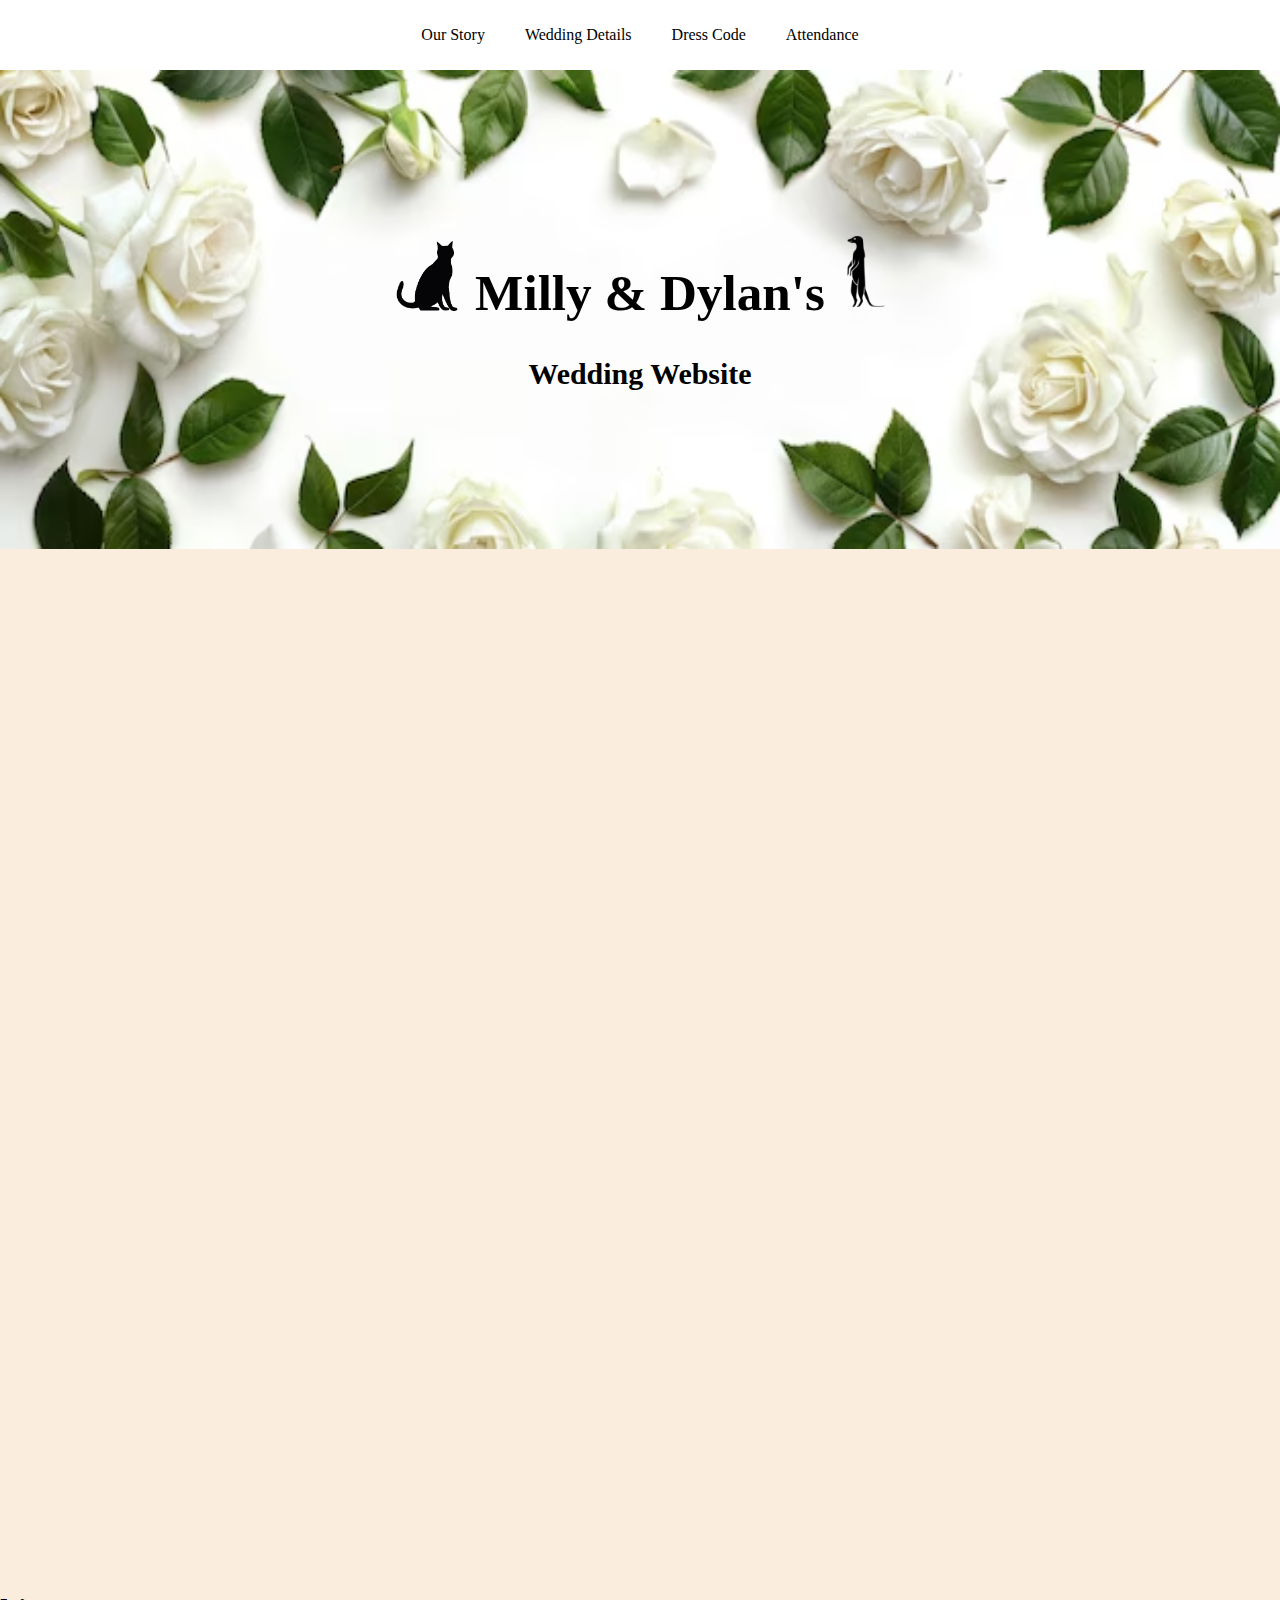
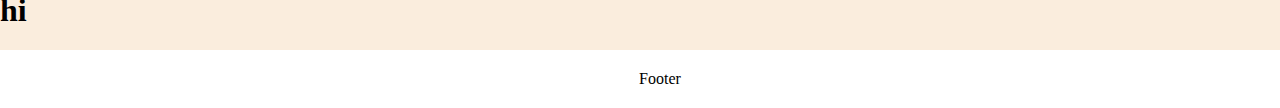
<file: index.html>
<!DOCTYPE html>
<html lang="en">
  <head>
    <meta charset="UTF-8" />
    <meta name="viewport" content="width=device-width, initial-scale=1.0" />
    <link rel="stylesheet" href="styles.css">
    <title>Wedding Website</title>
    <script>
      // Get the page load from the top fo the screen
      if ('scrollRestoration' in history) {
        history.scrollRestoration = 'manual';
      }

      window.addEventListener('load', () => {
        window.scrollTo(0, 0);
      });

      // Fetching the header
      fetch("header.html")
        .then((response) => response.text())
        .then((data) => {
          document.getElementById("header").innerHTML = data;
        })
        .catch((error) => console.error("Error loading HTML:", error));

      // Fetching the footer
      fetch("footer.html")
      .then((response) => response.text())
        .then((data) => {
          document.getElementById("footer").innerHTML = data;
        })
        .catch((error) => console.error("Error loading HTML:", error));
    </script>
  </head>
  <body>
    <div id="header"></div>
    <div class="title">
      <!-- <div class="logo">
        <img width="70px" height="70px" src="images/caticon.png" alt="Logo">
      </div> -->
      <div class="title-text">
        <h1>
          <img width="70px" height="70px" src="images/caticon.png" alt="Logo"> 
          Milly & Dylan's 
          <img width="50px" height="50px" src="images/meerkaticon.png" alt="Logo">
        </h1>
        <h3>Wedding Website</h3>
      </div>
      <!-- <div class="logo">
        <img width="50px" height="50px" src="images/meerkaticon.png" alt="Logo">
      </div> -->
    </div>
    <h1 style="height: 1000px;">
      <h1>hi</h1>
      <div id="footer"></div>
  </body>
</html>
</file>
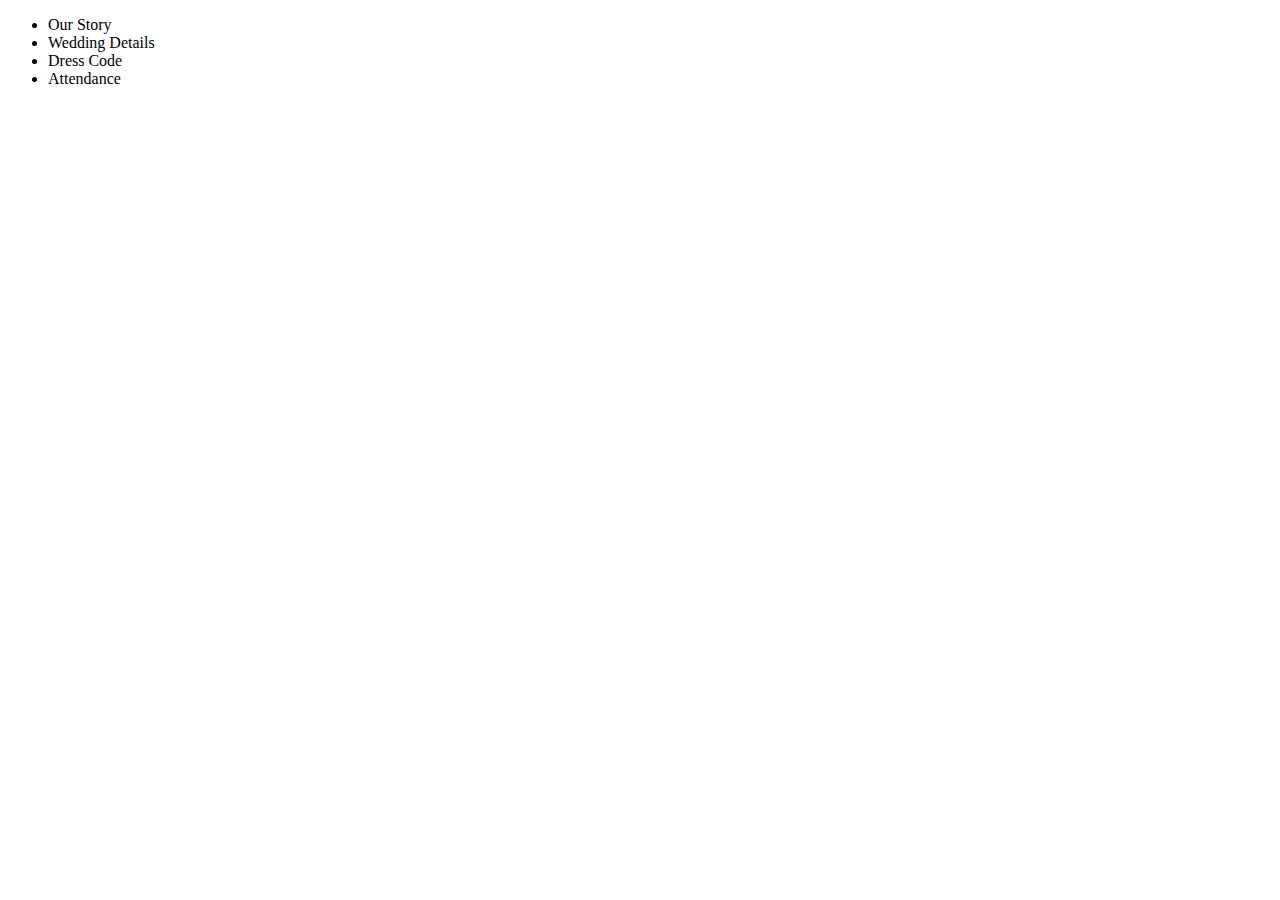
<file: header.html>
<!DOCTYPE html>
<html lang="en">
<head>
    <meta charset="UTF-8">
    <meta name="viewport" content="width=device-width, initial-scale=1.0">
    <title>Wedding Website Header</title>
    
</head>
<body>
    <div class="header">
        <ul class="nav">
            <li class="nav-item">Our Story</li>
            <li class="nav-item">Wedding Details</li>
            <li class="nav-item">Dress Code</li>
            <li class="nav-item">Attendance</li>
        </ul>
    </div>
</body>
</html>
</file>
<file: styles.css>
/* Body */

body {
  background-color: rgb(250, 237, 221);
  margin: 0;
  padding: 0;
  overflow-x: hidden;
}

/* Header */

.header {
  background-color: #ffffff;
  /* display: inline-block; */
  color: rgb(0, 0, 0);
  /* margin-left: 45%; */
  /* width: 200px; */
  font-family: 'Cormorant Garamond', serif;
  /* position:fixed; Nav Bar will follow the view */
  width: 100%;
  top: 0;
}

.nav { /* assigned to element ul in header.html */
  display: flex;
  justify-content: center;
  list-style-type: none;
  margin: 0px 6px;
  padding: 0;
  height: 100%;
}

.nav .nav-item  { /* assigned to element li in header.html */
  margin-right: 0px;
  display: inline-block;
  text-align: center;
  padding: 20px 20px;
  height: 100%;
  margin: 6px 0px;
}

.nav .nav-item:hover {
  background-color: #8adaff;
}

/* .header-text {
  
} */

/* Footer */

.footer {
  left: 0;
  bottom: 0;
  width: 100%;
  text-align: center;
  padding: 20px;
  background-color: #ffffff;
}

/* Title */
img {
  max-width: 100%;
  height: auto;
}

.title { 
  background-image: url(images/flowerbackground2.jpg);
  background-size: 100% 100%;
  background-repeat: no-repeat;
  margin: 0;
  height: auto;
  padding: 10vw;
  text-align: center;

}

.title-text {
  display: inline-block;
  font-size: 2vw;
}
.logo {
  display: inline-block;
  margin: 20px;
}
</file>
